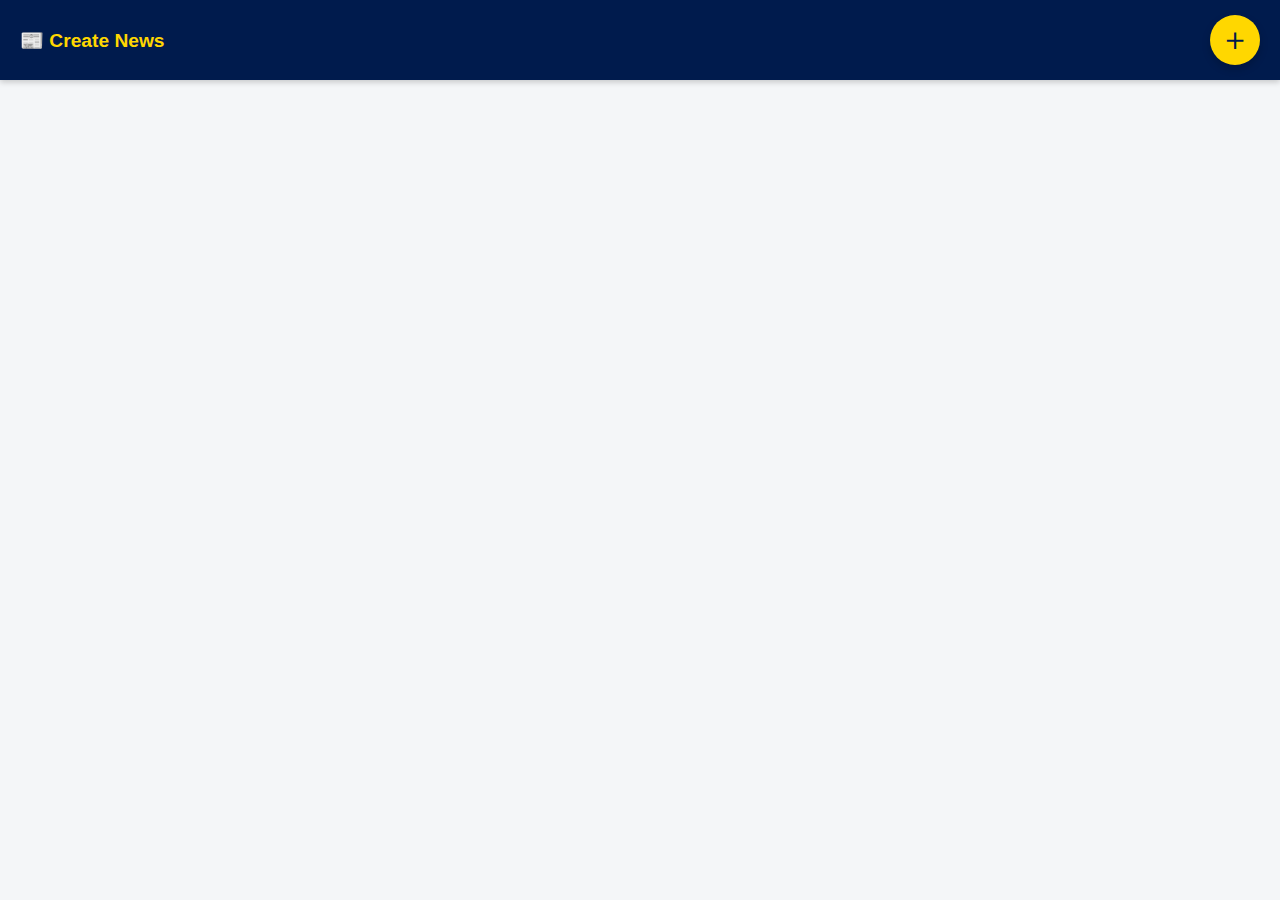
<file: create-news.html>
<!DOCTYPE html>
<html lang="en">
<head>
  <meta charset="UTF-8" />
  <meta name="viewport" content="width=device-width, initial-scale=1.0" />
  <title>Create News | MadridForID</title>
  <style>
    body {
      font-family: "Poppins", sans-serif;
      background: #f4f6f8;
      color: #001b4d;
      margin: 0;
      padding: 0;
    }

    header {
      background: #001b4d;
      color: #ffd700;
      display: flex;
      justify-content: space-between;
      align-items: center;
      padding: 15px 20px;
      box-shadow: 0 2px 6px rgba(0,0,0,0.2);
    }

    header h1 {
      font-size: 1.2rem;
      margin: 0;
    }

    .add-icon {
      font-size: 32px;
      background: #ffd700;
      color: #001b4d;
      border-radius: 50%;
      width: 50px;
      height: 50px;
      display: flex;
      align-items: center;
      justify-content: center;
      cursor: pointer;
      transition: transform 0.2s ease, box-shadow 0.3s ease;
      box-shadow: 0 4px 8px rgba(0,0,0,0.2);
    }

    .add-icon:hover {
      transform: scale(1.1);
      box-shadow: 0 6px 12px rgba(0,0,0,0.3);
    }

    .overlay {
      position: fixed;
      top: 0; left: 0; right: 0; bottom: 0;
      background: rgba(0,0,0,0.3);
      backdrop-filter: blur(5px);
      display: none;
      justify-content: center;
      align-items: center;
      z-index: 99;
    }

    .overlay.show { display: flex; animation: fadeIn 0.3s ease; }

    @keyframes fadeIn { from {opacity:0;} to {opacity:1;} }

    .form-box {
      background: white;
      width: 90%;
      max-width: 450px;
      padding: 25px;
      border-radius: 12px;
      box-shadow: 0 6px 16px rgba(0,0,0,0.3);
      transform: scale(0.9);
      opacity: 0;
      transition: all 0.3s ease;
    }

    .form-box.show { transform: scale(1); opacity: 1; }

    input, textarea {
      width: 100%;
      margin-bottom: 15px;
      padding: 10px;
      border-radius: 6px;
      border: 1px solid #ccc;
      font-size: 1rem;
      box-sizing: border-box;
    }

    input[type="file"] { border: none; }

    button {
      width: 100%;
      background: #001b4d;
      color: #ffd700;
      padding: 12px;
      border: none;
      border-radius: 8px;
      font-weight: bold;
      cursor: pointer;
    }

    button:hover { background: #003080; }

    img {
      margin-top: 15px;
      max-width: 100%;
      border-radius: 8px;
      display: none;
    }

    .close-btn {
      background: #ccc;
      color: #001b4d;
      padding: 8px 12px;
      border: none;
      border-radius: 6px;
      margin-top: 10px;
      cursor: pointer;
      width: 100%;
    }

    .close-btn:hover { background: #bbb; }
  </style>
</head>
<body>
  <header>
    <h1>📰 Create News</h1>
    <div class="add-icon" id="addIcon">＋</div>
  </header>

  <div class="overlay" id="overlay">
    <div class="form-box" id="formBox">
      <input type="text" id="title" placeholder="Judul berita..." required>
      <textarea id="summary" rows="3" placeholder="Ringkasan berita..." required></textarea>
      <textarea id="content" rows="5" placeholder="Isi berita..." required></textarea>
      <input type="file" id="imageInput" accept="image/*">
      <img id="previewImage" alt="Preview Image">
      <button id="uploadBtn">Upload & Simpan ke Firestore</button>
      <button class="close-btn" id="closeBtn">Tutup</button>
    </div>
  </div>
<script>
  // ===== TEST FIX =====
  function uploadAndSave() {
    alert("✅ Fungsi uploadAndSave() berhasil jalan bro!");
  }
</script>
</body>
</html>
</file>
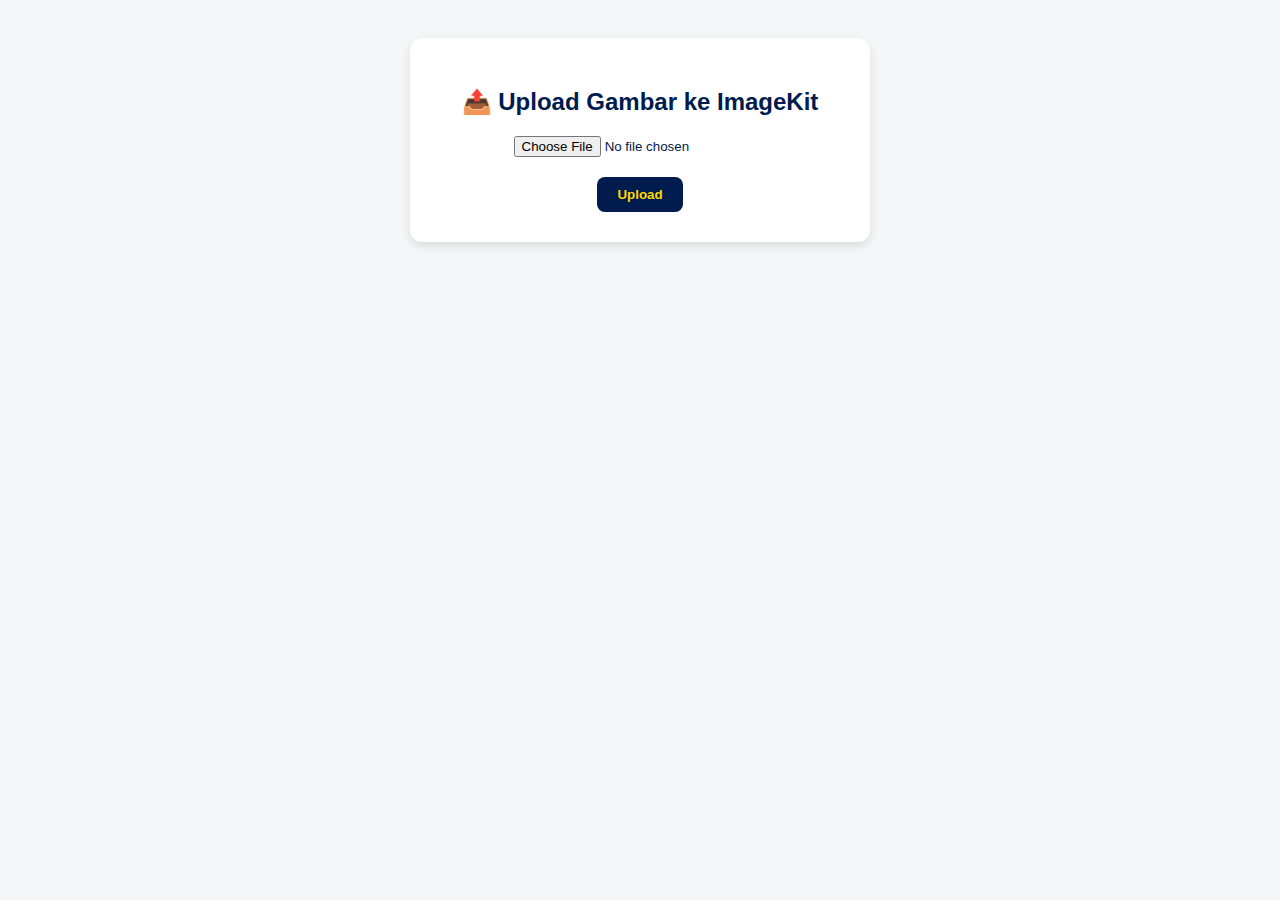
<file: upload.html>
<!DOCTYPE html>
<html lang="en">
<head>
  <meta charset="UTF-8">
  <meta name="viewport" content="width=device-width, initial-scale=1.0">
  <title>Upload Image | MadridForID</title>
  <style>
    body {
      font-family: "Poppins", sans-serif;
      background: #f4f6f8;
      color: #001b4d;
      text-align: center;
      padding: 30px;
    }
    .upload-box {
      background: white;
      padding: 30px;
      border-radius: 12px;
      box-shadow: 0 4px 10px rgba(0,0,0,0.1);
      max-width: 400px;
      margin: auto;
    }
    input[type="file"] {
      display: block;
      margin: 20px auto;
    }
    button {
      background: #001b4d;
      color: #ffd700;
      padding: 10px 20px;
      border: none;
      border-radius: 8px;
      cursor: pointer;
      font-weight: bold;
    }
    button:hover {
      background: #002b80;
    }
    img {
      margin-top: 20px;
      max-width: 100%;
      border-radius: 10px;
    }
    .url-box {
      background: #e9edf3;
      padding: 10px;
      border-radius: 8px;
      word-wrap: break-word;
      margin-top: 10px;
    }
  </style>
</head>
<body>
  <div class="upload-box">
    <h2>📤 Upload Gambar ke ImageKit</h2>
    <input type="file" id="fileInput" accept="image/*">
    <button onclick="uploadImage()">Upload</button>

    <div id="previewArea" style="display:none;">
      <h3>✅ Berhasil diupload!</h3>
      <img id="previewImage" alt="Uploaded Image" />
      <div class="url-box" id="imageUrl"></div>
      <button onclick="copyURL()">📋 Copy URL</button>
    </div>
  </div>

  <script>
    const publicKey = "public_+YyaUEHiP6ZRBYoWbO0Z3aB51bI=";
    const urlEndpoint = "https://ik.imagekit.io/madridforid";

    async function uploadImage() {
      const fileInput = document.getElementById("fileInput");
      const file = fileInput.files[0];
      if (!file) return alert("Pilih gambar dulu bro 😅");

      const formData = new FormData();
      formData.append("file", file);
      formData.append("publicKey", publicKey);
      formData.append("fileName", file.name);
      formData.append("useUniqueFileName", "true");

      try {
        const response = await fetch("https://upload.imagekit.io/api/v1/files/upload", {
          method: "POST",
          headers: {
            Authorization: "Basic " + btoa(publicKey + ":")
          },
          body: formData
        });

        const result = await response.json();
        if (result.url) {
          document.getElementById("previewArea").style.display = "block";
          document.getElementById("previewImage").src = result.url;
          document.getElementById("imageUrl").innerText = result.url;
        } else {
          alert("Gagal upload 😢");
          console.log(result);
        }
      } catch (err) {
        console.error(err);
        alert("Error pas upload gambar");
      }
    }

    function copyURL() {
      const urlBox = document.getElementById("imageUrl").innerText;
      navigator.clipboard.writeText(urlBox);
      alert("✅ URL disalin ke clipboard!");
    }
  </script>
</body>
</html>
</file>
